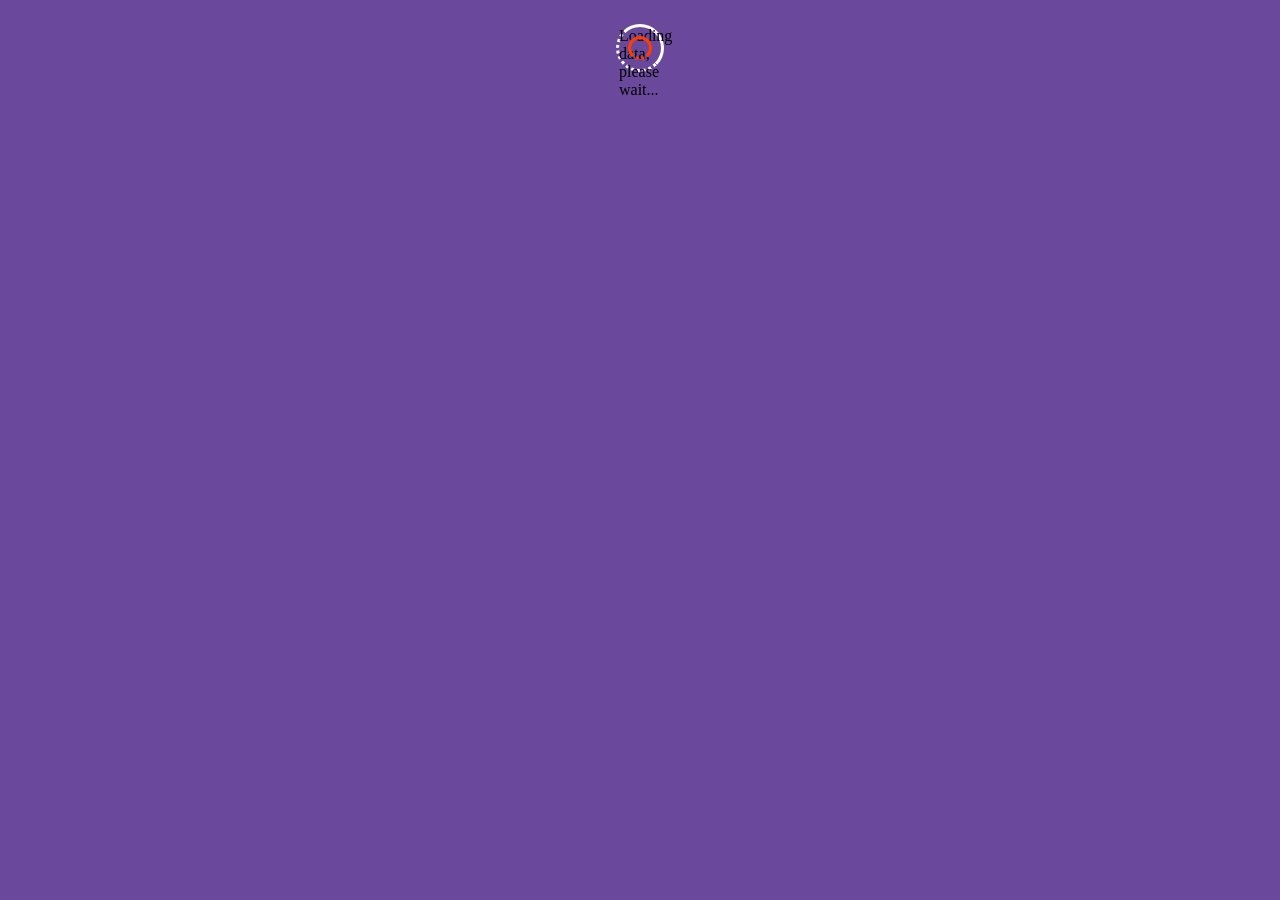
<file: src/index.html>
<!DOCTYPE html>
<html lang="en">
  <head>
    <meta charset="UTF-8" />
    <meta name="viewport" content="width=device-width, initial-scale=1.0" />
    <link rel="stylesheet" href="./css/index.css" />
    <title>Homework 10</title>
  </head>
  <body>
    <div class="wrapper">
      <select id="selectElement" class="breed-select visually-hidden"></select>
      <p class="loader">Loading data, please wait...</p>
      <p class="error visually-hidden">
        Oops! Something went wrong! Try reloading the page!
      </p>
      <div class="cat-info"></div>
    </div>

    <script src="index.js" type="module"></script>
  </body>
</html>
</file>
<file: src/css/index.css>
body {
  background-color: rgb(106, 72, 156);
}
.visually-hidden {
  position: absolute;
  width: 1px;
  height: 1px;
  margin: -1px;
  border: 0;
  padding: 0;
  clip-path: inset(100%);
  clip: rect(0 0 0 0);
  overflow: hidden;
}
.wrapper {
  width: 400px;
  margin: 0 auto;
  display: flex;
  justify-content: center;
  align-items: center;
  flex-direction: column;
}
.cat-box {
  display: flex;
  flex-direction: column;
  justify-content: center;
  align-items: center;
}

.loader {
  width: 48px;
  height: 48px;
  border: 3px dotted #fff;
  border-style: solid solid dotted dotted;
  border-radius: 50%;
  display: inline-block;
  position: relative;
  box-sizing: border-box;
  animation: rotation 2s linear infinite;
}
.loader::after {
  content: '';
  box-sizing: border-box;
  position: absolute;
  left: 0;
  right: 0;
  top: 0;
  bottom: 0;
  margin: auto;
  border: 3px dotted #ff3d00;
  border-style: solid solid dotted;
  width: 24px;
  height: 24px;
  border-radius: 50%;
  animation: rotationBack 1s linear infinite;
  transform-origin: center center;
}

@keyframes rotation {
  0% {
    transform: rotate(0deg);
  }
  100% {
    transform: rotate(360deg);
  }
}
@keyframes rotationBack {
  0% {
    transform: rotate(0deg);
  }
  100% {
    transform: rotate(-360deg);
  }
}
</file>
